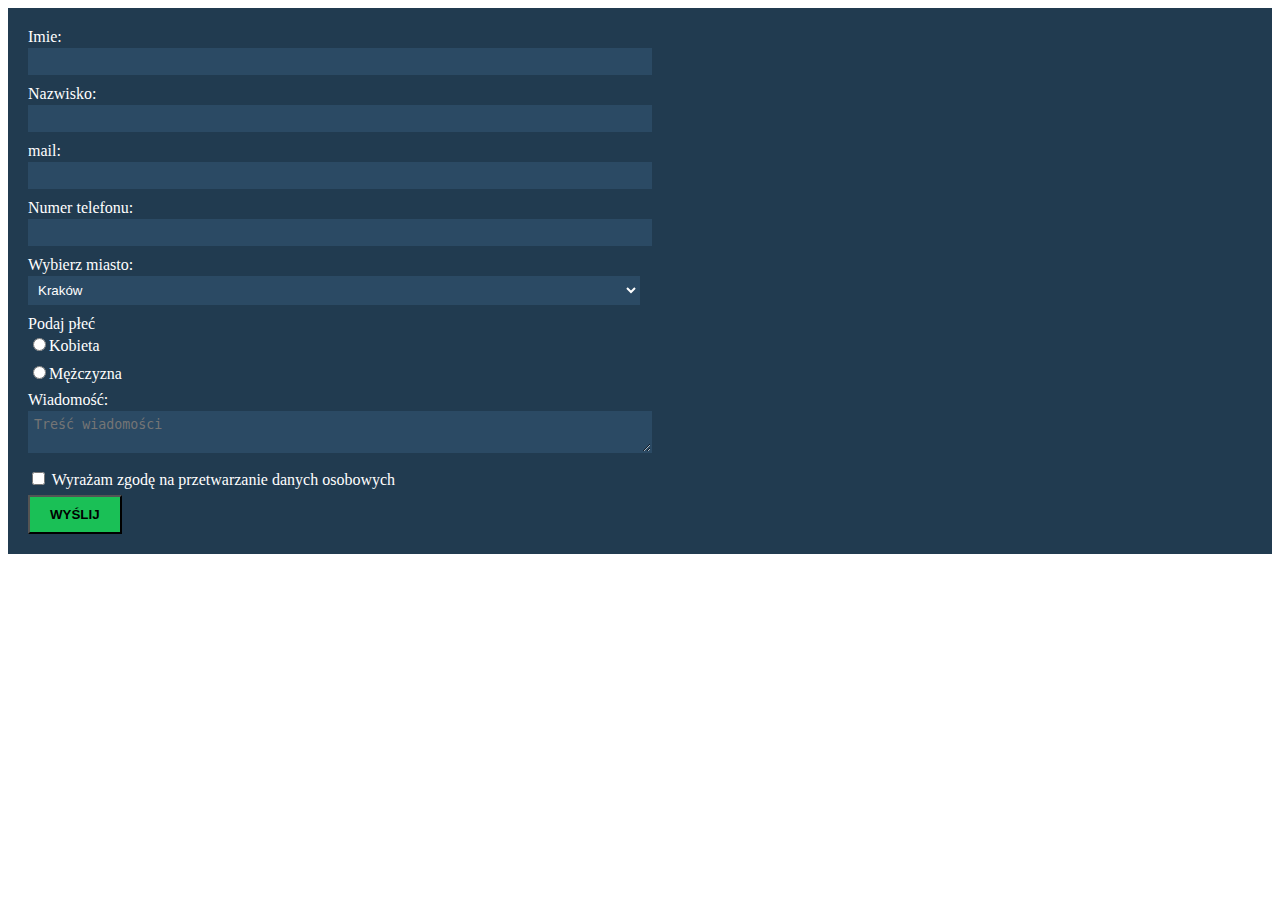
<file: 1stylowanie_formularza/index.html>
<!DOCTYPE html>
<html lang="pl">
<head>
    <meta charset="UTF-8">
    <meta http-equiv="X-UA-Compatible" content="IE=edge">
    <meta name="viewport" content="width=device-width, initial-scale=1.0">
    <title>CSS Zadanie1</title>
    <link rel="stylesheet" href="style.css">
</head>
<body>
    <form action="" method="POST">
        <label for="name" id="namel">Imie:</label>
        <input type="text" name="name" id="name">
        <label for="surname" id="surnamel">Nazwisko:</label>
        <input type="text" name="surname" id="surname">
        <label for="mail" id="maill">mail:</label>
        <input type="email" name="email" id="mail">
        <label for="phone" id="phonel">Numer telefonu:</label>
        <input type="tel" name="phone" id="phone">
        
        <label for="city-choice">Wybierz miasto:</label>
        <select name="city" id="city-choice">
            <option value="Kraków">Kraków</option>
            <option value="Warszawa">Warszawa</option>
            <option value="Gdańsk">Gdańsk</option>
        </select>

        <label for="sexf" id="sexfl">Podaj płeć</label>
        <label><input type="radio" name="sex" value="kobieta" id="sexf">Kobieta</label>
        <label for="sexm" id="sexml"></label>
        <label><input type="radio" name="sex" value="mężczyzna" id="sexm">Mężczyzna</label>
        
        <label for="message">Wiadomość:</label>
        <label><textarea name="message" id="message" placeholder="Treść wiadomości"></textarea></label>

        <input type="checkbox" name="agreement" value="jest zgoda" id="agreement">
        <label for="agreement" id="agreementl">Wyrażam zgodę na przetwarzanie danych osobowych</label>

        <button type="submit" class="button" value="wysyłanie"> Wyślij </button>

    </form>

</body>
</html>
</file>
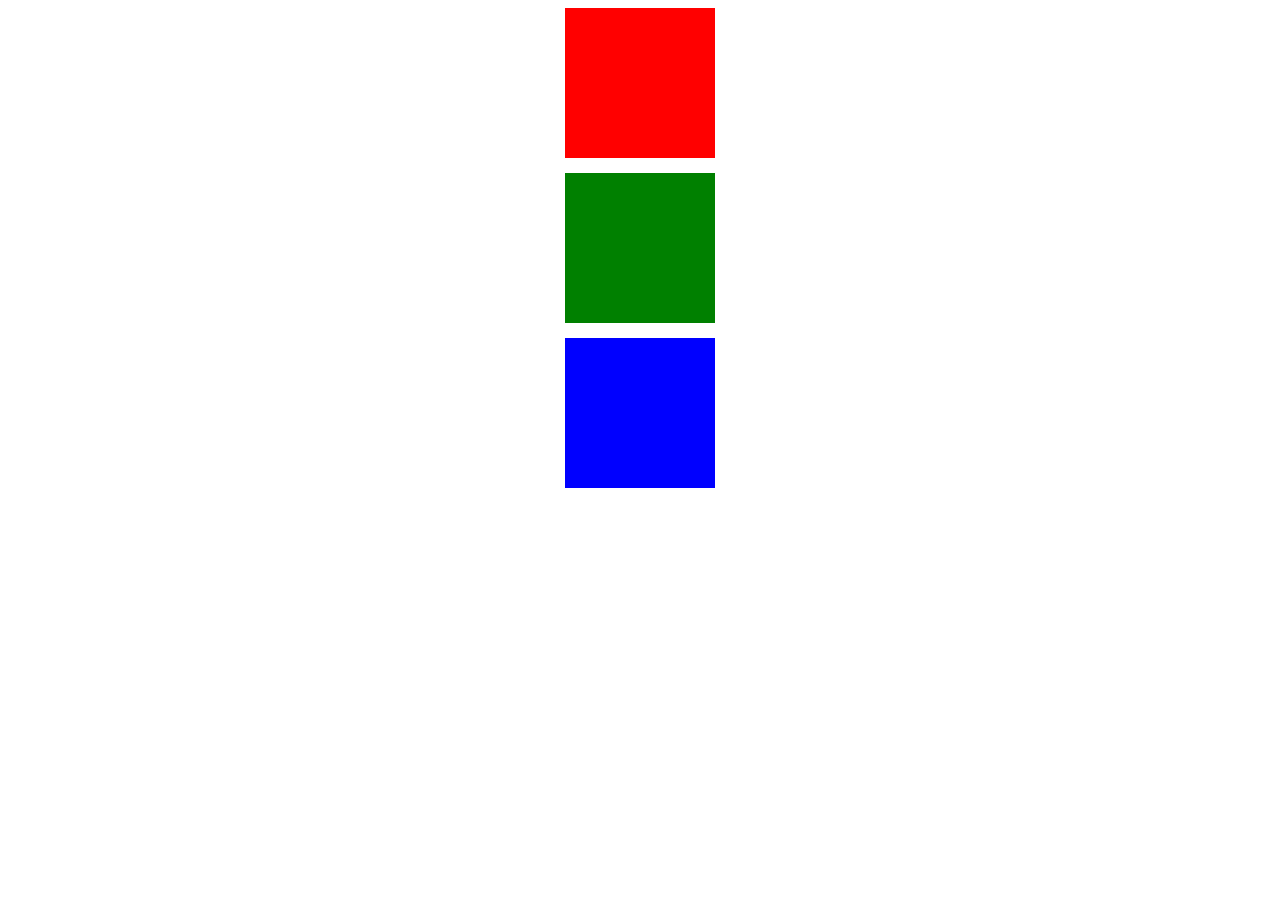
<file: 3efekt_przejscia/index.html>
<!DOCTYPE html>
<html lang="pl">
<head>
    <meta charset="UTF-8">
    <meta http-equiv="X-UA-Compatible" content="IE=edge">
    <meta name="viewport" content="width=device-width, initial-scale=1.0">
    <title>CSS zadanie3 efekt przejścia</title>
    <link rel="stylesheet" href="main.css">
</head>
<body>
    <div class="box red"></div>
    <div class="box green"></div>
    <div class="box blue"></div>
</body>
</html>
</file>
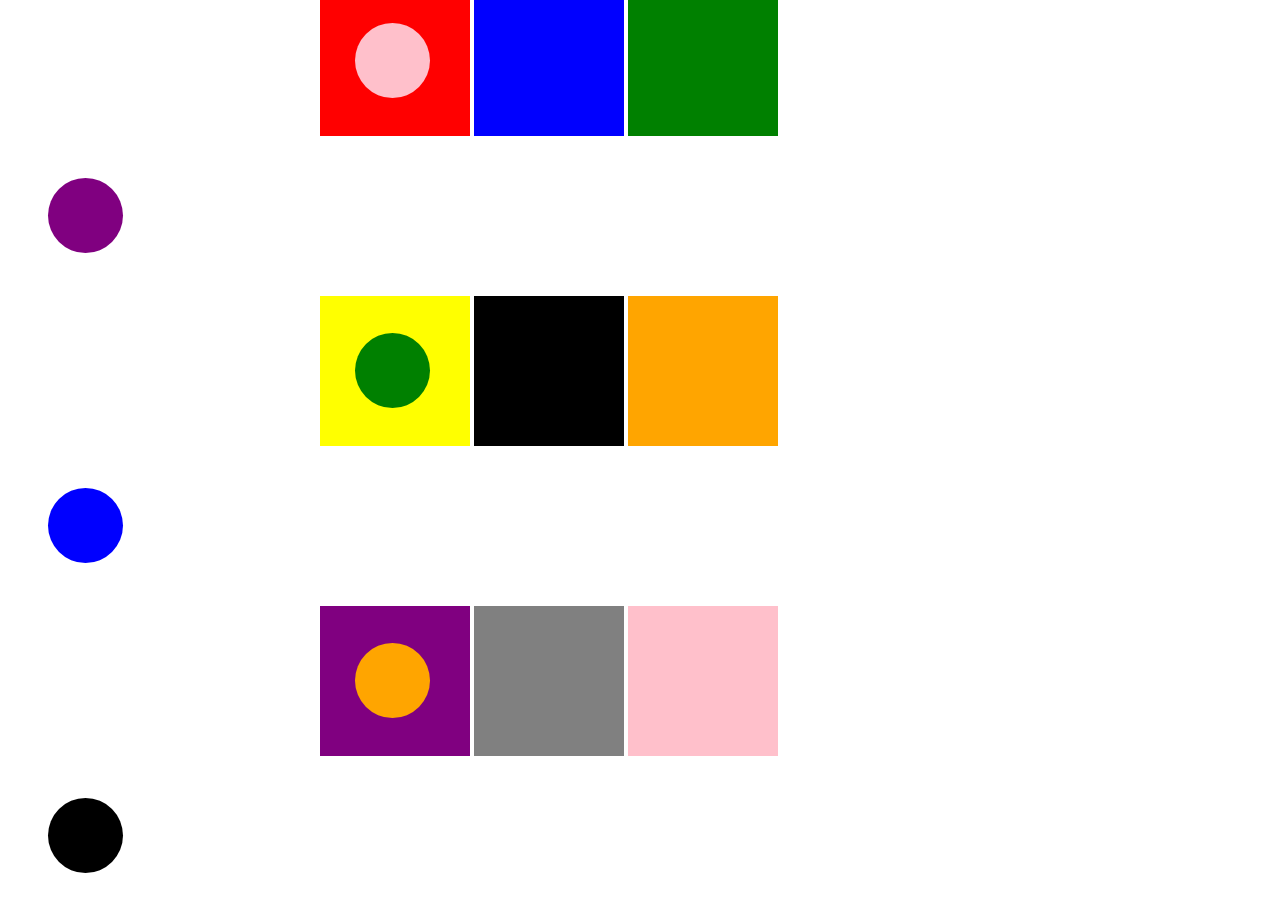
<file: 4pozycjonowanie_i_kolory/index.html>
<!DOCTYPE html>
<html lang="pl">
<head>
    <meta charset="UTF-8">
    <meta http-equiv="X-UA-Compatible" content="IE=edge">
    <meta name="viewport" content="width=device-width, initial-scale=1.0">
    <title>CSS zadanie 4 pozycjonowanie i kolory</title>
    <link rel="stylesheet" href="main.css">
</head>
<body>
    <div class="center">
    <div>
        <div class="box red"></div>
        <div class="box blue"></div>
        <div class="box green"></div>
        <div class="radius pink"></div>
        <div class="radius grey"></div>
        <div class="radius purple"></div>
    </div>
    <div>
        <div class="box yellow"></div>
        <div class="box black"></div>
        <div class="box orange"></div>
        <div class="radius green"></div>
        <div class="radius red"></div>
        <div class="radius blue"></div>
    </div>
    <div>
        <div class="box purple"></div>
        <div class="box grey"></div>
        <div class="box pink"></div>
        <div class="radius orange"></div>
        <div class="radius yellow"></div>
        <div class="radius black"></div>
    </div></div>
</body>
</html>
</file>
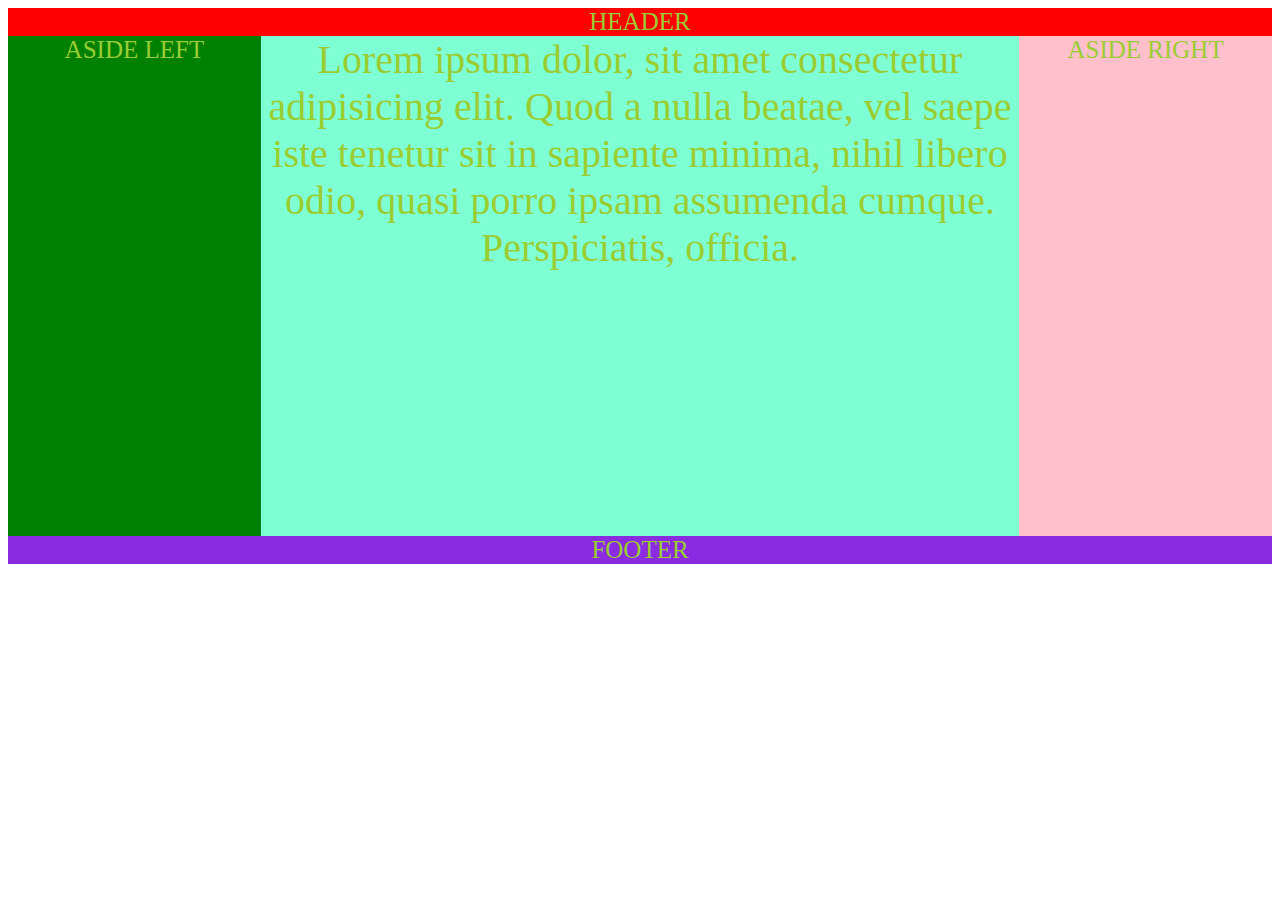
<file: 7layoutflexbox/index.html>
<!DOCTYPE html>
<html lang="pl">
<head>
    <meta charset="UTF-8">
    <meta http-equiv="X-UA-Compatible" content="IE=edge">
    <meta name="viewport" content="width=device-width, initial-scale=1.0">
    <title>CCS zadanie 7 layoutflexbox</title>
    <link rel="stylesheet" href="main.css">
</head>
<body>
    <div>
      <header>
        <p>HEADER</p>
      </header>
      <aside class="asideleft">
        <p>ASIDE LEFT</p>
    </aside>
      <p class="text">Lorem ipsum dolor, sit amet consectetur adipisicing elit. Quod a nulla beatae, vel saepe iste tenetur sit in sapiente minima, nihil libero odio, quasi porro ipsam assumenda cumque. Perspiciatis, officia.</p>

      <aside class="asideright">
            <p>ASIDE RIGHT</p>
      </aside>
      <footer>
            <p>FOOTER</p>
      </footer>
    </div>
</body>
</html>
</file>
<file: 1stylowanie_formularza/style.css>
form{
    background-color: #213b50;
    color: white;
    padding: 20px;
}

input, select, textarea{
    background-color: #2b4a64;
    color: white;
    width: 50%;
    margin-bottom: 10px;
    border: 1px solid #2b4a64;
    padding: 5px;
}
input[type="radio"], input[type="checkbox"]{
    width: auto;
}
input:focus, select:focus, textarea:focus{
    background-color: #4e708c;
    border: 1px solid white;
}

label{
    display: block;
    margin-bottom: 2px;
}
label[for="agreement"]{
    display: inline;
}


button{
    background-color: #1ac056;
    width: auto;
    cursor: pointer;
    display: block;
    padding: 10px 20px;
    font-weight: 700;
    text-transform: uppercase;
}
button:hover{
    background-color: #46e881;
}
</file>
<file: 3efekt_przejscia/main.css>
.box{
    width: 150px;
    height: 150px;
    margin: auto;
    position: relative;
    margin-bottom: 15px;
    transition: all 0.5s ease-out;
    cursor: pointer;
}

.red{
    background-color: red;
    
}

.green{
    background-color: green;
}

.blue{
    background-color: blue;
}

.red:hover{
    width: 300px;
}

.green:hover{
    height: 300px;
}

.blue:hover{
    width: 300px;
    height: 300px;
}
</file>
<file: 4pozycjonowanie_i_kolory/main.css>
.center{ /*centrowanie na środku przeglądarki*/
    position: absolute;
    top: 50%;
    left: 50%;
    transform: translate(-50%, -50%);
}

.box{
    width: 150px;
    height: 150px;
    display: inline-block;
}

.radius{
    width: 75px;
    height: 75px;
    border-radius: 50%;
    position: relative;
    left: -465px;
    bottom: 0px;
    margin: 38px;
    display: inline-block;
}

.red{
    background-color: red;
}

.blue{
    background-color: blue;
}

.green{
    background-color: green;;
}

.yellow{
    background-color: yellow;
}

.black{
    background-color: black;
}

.orange{
    background-color: orange;
}

.purple{
    background-color: purple;
}

.grey{
    background-color: grey;
}

.pink{
    background-color: pink;
}
</file>
<file: 7layoutflexbox/main.css>
div{
    width: 100%;
    height: 600px;
    display: flex;
    flex-direction: row;
    flex-wrap: wrap;
    font-size: 25px;
    text-align: center;
    block-size: fit-content; 
}

p{
    color: yellowgreen;
    margin: 0px;
}

header{
    background-color: red;
    flex-basis: 100%;       
}

aside{
    flex-basis: 20%;
    height: 500px; 
}
.asideleft{
    background-color: green;
}

.text{
    background-color: aquamarine;
    flex-basis: 60%;
    font-size: 40px;    
}

.asideright{
    background-color: pink;
}

footer{
    background-color: blueviolet;
    flex-basis: 100%;
}

@media (min-width:768px) and (max-width:992px) {
    header { order: 1;}
    .text { order: 2; flex-basis: 80%;} /*pozostaje stała szerokość asideright*/
    /*.text { order: 2; }*/
    .asideright { order: 3;}
    /*.asideright { order: 3; flex-grow: 1;}  zostanie stała szerokość text a rozciągnie się asideright*/
    .asideleft { order: 4; flex-basis: 100%;}
    footer { order: 5;}
}

@media (max-width:768px){
    header { order: 1;}
    .text { order: 2; flex-basis: 100%;}
    .asideright { order: 4; flex-basis: 100%;}
    .asideleft { order: 3; flex-basis: 100%;}
    footer { order: 5;}
}
</file>
